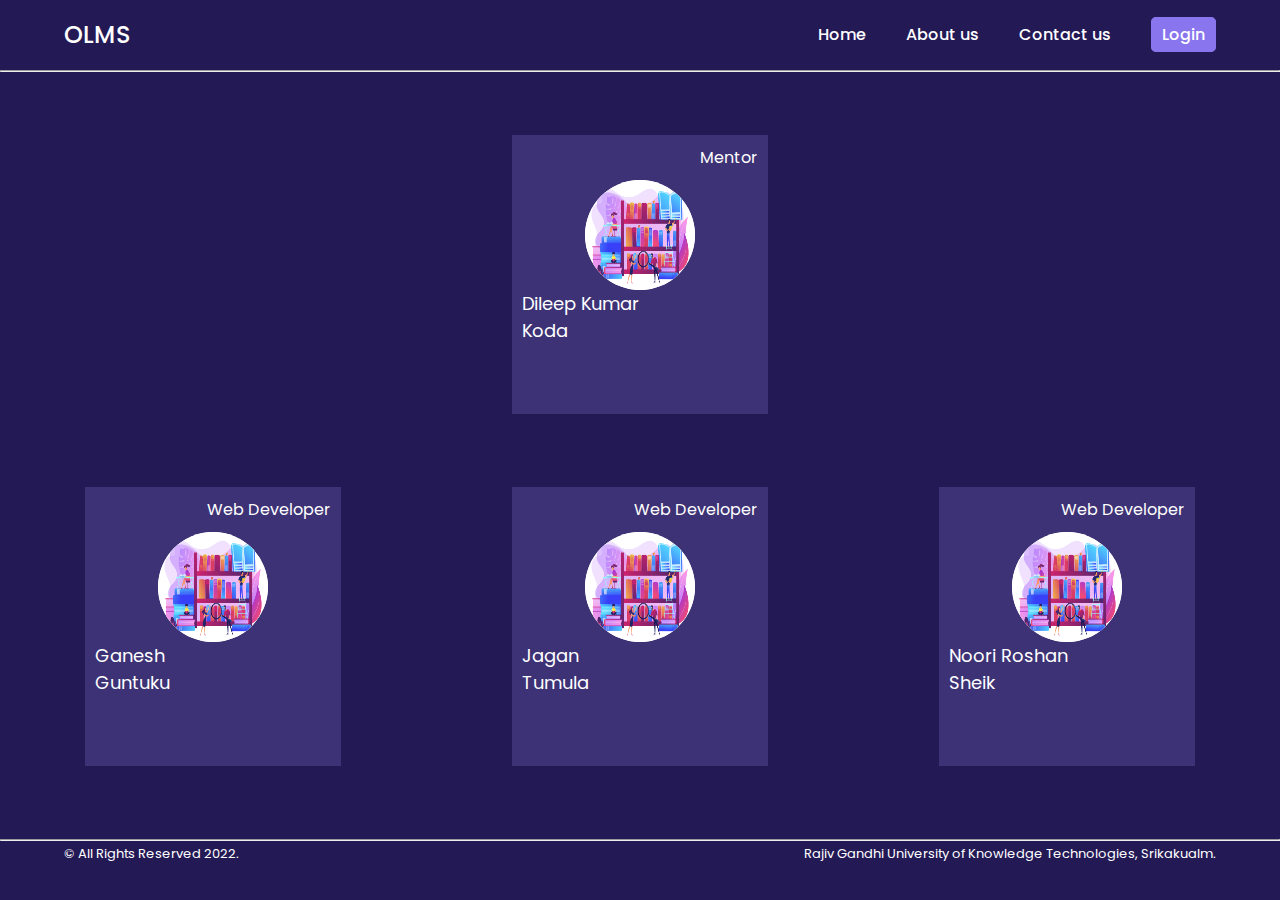
<file: contactus.html>
<!DOCTYPE html>
<html lang="en">
  <head>
    <meta charset="UTF-8" />
    <meta http-equiv="X-UA-Compatible" content="IE=edge" />
    <meta name="viewport" content="width=device-width, initial-scale=1.0" />
    <title>OLMS</title>
    <link rel="stylesheet" href="styles.css" />
    <link rel="preconnect" href="https://fonts.googleapis.com" />
    <link rel="preconnect" href="https://fonts.gstatic.com" crossorigin />
    <link
      href="https://fonts.googleapis.com/css2?family=Poppins:wght@100;200;300;400;500;600;700;800&display=swap"
      rel="stylesheet"
    />
    <link
      rel="stylesheet"
      href="https://cdn.jsdelivr.net/npm/bootstrap-icons@1.3.0/font/bootstrap-icons.css"
    />
  </head>
  <body>
    <div class="container">
      <header>
        <div class="logo">
          <a href="index.html">OLMS</a>
        </div>
        <!--------------------------------------- navigation bar starts here--------------------- -->
        <nav>
          <ul>
            <li><a href="index.html">Home</a></li>
            <li><a href="#"> About us</a></li>
            <li><a href="#"> Contact us</a></li>
            <li><a href="login.html" class="register-nav-link"> Login</a></li>
          </ul>
        </nav>
        <!--------------------------------------- navigation bar ends here--------------------- -->
      </header>
    </div>
    <hr />
    <div class="contactus-main-wrapper">
      <div class="contactus-wrapper1">
        <div class="role">Mentor</div>
        <div class="photo">
          <img
            class="photo"
            src="images/S170220.png"
            height="110px"
            width="110px"
          />
        </div>
        <div class="name-wrapper">
        <div class="name">
          Dileep Kumar <br/>
          Koda
          
        </div>
      </div>
      </div>
    </div>
    <div class="contactus-main-wrapper2">
      <div class="contactus-wrapper2">
        <div class="role">Web Developer</div>
        <div class="photo">
          <img
            class="photo"
            src="images/S170220.png"
            height="110px"
            width="110px"
          />
        </div>
        <div class="name-wrapper">
        <div class="name">
          Ganesh <br/>
          Guntuku
        </div>
      </div>
      </div>
      <div class="contactus-wrapper3">
        <div class="role">Web Developer</div>
        <div class="photo">
          <img
            class="photo"
            src="images/S170220.png"
            height="110px"
            width="110px"
          />
        </div>
        <div class="name-wrapper">
        <div class="name">
          Jagan <br/>
          Tumula
        </div>
       
      </div>
      </div>
      <div class="contactus-wrapper4">
        <div class="role">Web Developer</div>
        <div class="photo">
          <img
            class="photo"
            src="images/S170220.png"
            height="110px"
            width="110px"
          />
        </div>
        <div class="name-wrapper">
        <div class="name">
          Noori Roshan <br/>
          Sheik
        </div>
      </div>
      </div>
    </div>

<!-- --------------------------------- footer starts here---------------------------------------------- -->
<hr class="contactus-footer-hr">
<div class="homepage-footer container">
  <div class="homepage-allrights">
    &copy; All Rights Reserved 2022.
  </div>
  <div class="homepage-rgukt">
    Rajiv Gandhi University of Knowledge Technologies, Srikakualm.
  </div>
</div>

  </body>
</html>
</file>
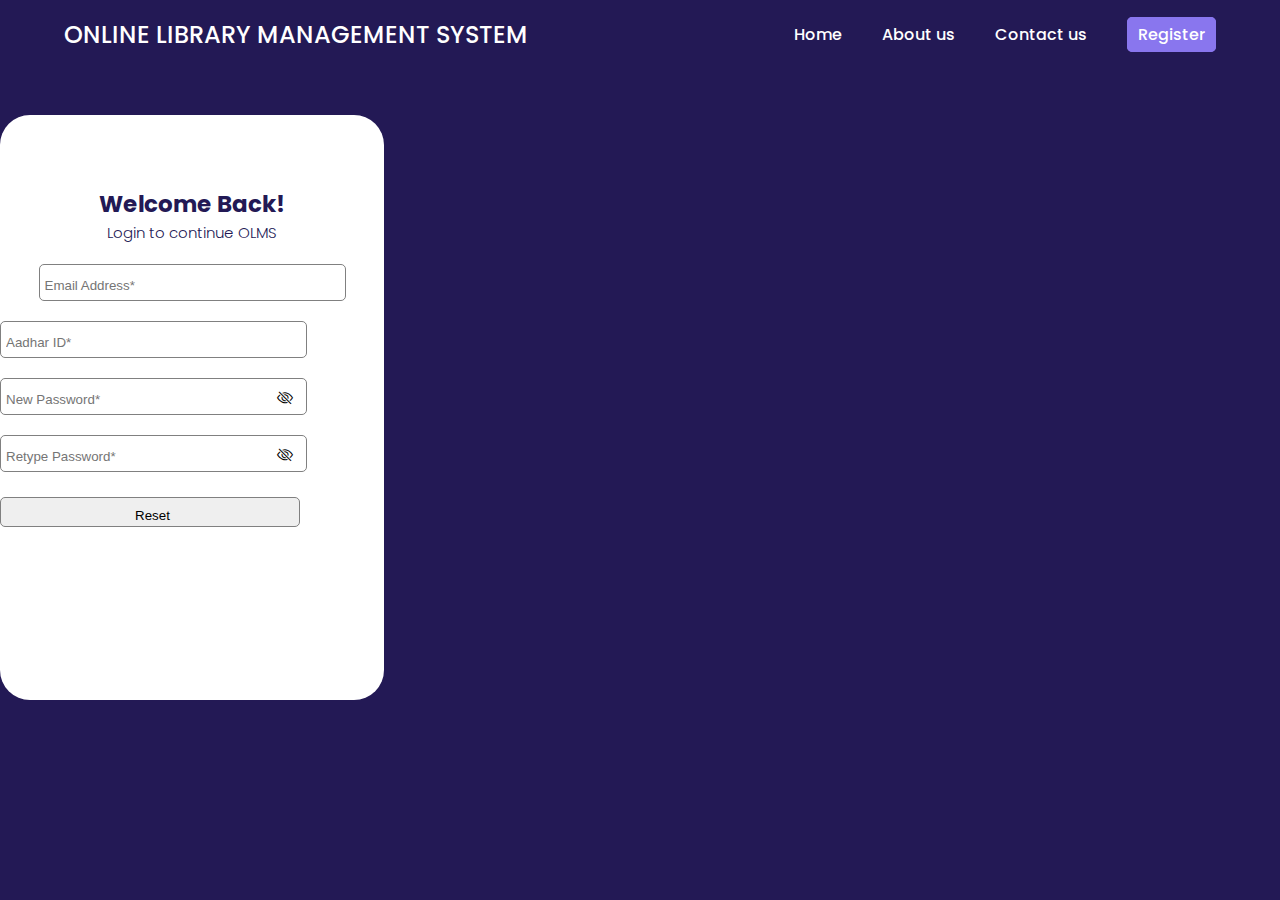
<file: forgot.html>
<!DOCTYPE html>
<html lang="en">
  <head>
    <meta charset="UTF-8" />
    <meta http-equiv="X-UA-Compatible" content="IE=edge" />
    <meta name="viewport" content="width=device-width, initial-scale=1.0" />
    <title>OLMS</title>
    <link rel="stylesheet" href="styles.css" />
    <link rel="preconnect" href="https://fonts.googleapis.com" />
    <link rel="preconnect" href="https://fonts.gstatic.com" crossorigin />
    <link
      href="https://fonts.googleapis.com/css2?family=Poppins:wght@100;200;300;400;500;600;700;800&display=swap"
      rel="stylesheet"
    />
    <link rel="stylesheet" href="https://cdn.jsdelivr.net/npm/bootstrap-icons@1.3.0/font/bootstrap-icons.css" />
  </head>
  <body>
    <div class="container">
      <header>
        <div class="logo"><a href="index.html">ONLINE LIBRARY MANAGEMENT SYSTEM</a> </div>
  <!--------------------------------------- navigation bar starts here--------------------- -->
        <nav>
          <ul>
            <li><a href="#">Home</a></li>
            <li><a href="#"> About us</a></li>
            <li><a href="#"> Contact us</a></li>
            <li><a href="#" class="register-nav-link"> Register</a></li>
          </ul>
        </nav>
  <!--------------------------------------- navigation bar ends here--------------------- -->
      </header>
    </div>


    <!------------------------------------ banner----------------------------------------------- -->
    <div class="bannerright">
        <h3>Welcome Back!</h3>
        <h2>Login to continue OLMS</h2>
        <form action="index.php" method="post" class="user">
          <div class="login">
            <input
              type="email"
              name="username"
              placeholder="Email Address*"
              required
            />
          </div>
          <div class="AadharID">
            <input
              type="text"
              name="username"
              placeholder="Aadhar ID*"
              required
            />
          <div class="pass">
            <input class="new_password"
              type="password"
              name="New password"
              id="password"
              placeholder="New Password*"
              required
            /><i class="bi bi-eye-slash" id="togglePassword"></i>
          </div>
          <div class="pass">
            <input class="retype_password"
              type="password"
              name="Reenter password"
              id="password"
              placeholder="Retype Password*"
              required
            /><i class="bi bi-eye-slash" id="togglePassword"></i>
          </div>
          
          </div>
          <div class="submit">
            <input
              class="submitbutton"
              name="submit"
              value="Reset"
              type="submit"
            />
          </div>



</body>
</html>
</file>
<file: styles.css>
* {
  padding: 0px;
  margin: 0px;
}
body {
  background-color: #231955;
}
.container {
  width: 90%;
  align-items: center;
  margin: auto;
}
header {
  height: 70px;
  width: 100%;
  display: flex;
  justify-content: space-between;
}
/*--------------------------------------- navigation starts here--------------------------------------- */
nav {
  line-height: 70px;
}
.logo {
  color: white;
  font-size: x-large;
  line-height: 70px;
  font-weight: 600;
  font-family: "Poppins", sans-serif;
  width: 50%;
}
a {
  font-weight: 500;
  font-family: "poppins";
  text-decoration: none;
  color: white;
}
li a:hover {
  color: #8976ee;
  transition: 0.5s;
}
.register-nav-link:hover {
  color: white;
}
ul {
  list-style-type: none;
  display: flex;
}
li {
  margin-left: 40px;
}
.register-nav-link {
  border: 1px solid #8976ee;
  padding: 5px 10px 5px 10px;
  background-color: #8976ee;
  border-radius: 5px;
}
/*--------------------------------------- navigation ends here--------------------------------------- */
h3 {
  text-align: center;
  padding-top: 8vh;
}
/*--------------------------------------- banner starts here--------------------------------------- */
.banner {
  height: 85vh;
  width: 100%;
  display: flex;
  background-color: #231955;
}
.bannerleft {
  width: 70%;
  height: 90vh;
}
.bannerright {
  border-radius: 30px;
  margin-top: 5vh;
  height: 65vh;
  width: 30%;
  background-color: white;
  margin-right: 100px;
}

.login,
.pass,
.AadharID {
  margin: auto;
  margin-top: 20px;
  display: inline-block;
}
.submit {
  margin: auto;
  margin-top: 20px;
}
.user {
  display: flex;
  flex-direction: column;
}
input {
  padding-left: 5px;
  height: 30px;
  width: 300px;
  padding-top: 5px;
  border: 1px solid gray;
  border-radius: 5px;
}
.submit-button {
  background-color: #8976ee;
  color: white;
  font-family: "poppins";
  font-weight: 600;
  height: 40px;
  width: 200px;
  /* padding-left: 200px; */
}
.submit input {
  padding-top: 10px;
  padding-bottom: 10px;
  cursor: pointer;
}
.login-submit {
  text-align: center;
  padding-top: 20px;
}
.for {
  color: #0096ff;
  font-size: 13px;
}
.forgot {
  width: 300px;
  margin: auto;
  margin-top: 5px;
  text-align: right;
  display: flex;
  justify-content: space-between;
}
.user-profile{
  line-height: 70px;
  color: white;
}
h3 {
  font-family: "poppins";
  color: #231955;
  text-align: center;
  font-size: 23px;
}
h2 {
  font-family: "poppins";
  font-size: 15px;
  color: #231955;
  text-align: center;
  font-weight: 300;
}
.check {
  height: 12px;
  width: 12px;
  margin-right: 2px;
}
.checkname {
  color: #0096ff;
}
.register {
  margin-left: 65px;
  margin-top: 45px;
}
.registerlink {
  color: #0096ff;
  font-size: 13px;
  margin-left: 5px;
}
.allrights,
.rgukt {
  color: white;
}
.allrights {
  margin-left: 60px;
}
.rgukt {
  margin-right: 60px;
}
/*--------------------------------------- footer starts here--------------------------------------- */
.footer {
  display: flex;
  justify-content: space-between;
}
.banner-image {
  height: 50vh;
  width: 50%;
  margin-top: 15vh;
  background-image: url("images/bannerleft.png");
  background-size: cover;
  background-position: center;
  margin-left: 200px;
}
img {
  height: 60vh;
  width: 50%;
}
/*--------------------------------------- footer ends here--------------------------------------- */
/*--------------------------------------- banner ends here--------------------------------------- */
form i {
  margin-left: -30px;
  cursor: pointer;
}
.password {
  margin-left: -15px;
}

/* -----------------------------Home page css starts here------------------------------------------------ */
/*------------------------------------ banner css starts here ------------------------------------ */
.homepage-banner {
  width: 100%;
  height: 86vh;
  background-image: url("images/lms2.jpg");
  background-size: cover;
  background-position: center;
}
.homepage-banner-layer {
  width: 100%;
  height: 86vh;
  /* padding-left: 35px; */
  background-color: #23195581;
  display: flex;
  /* background-color: red; */
  /* justify-content: space-around; */
}
.homepage-banner-left {
  width: 50%;
  padding-left: 35px;
  height: 60vh;
}
.homepage-banner-right {
  height: 60vh;
  width: 50%;
  padding-left: 40px;
}
.homepage-banner-left h1,
.homepage-banner-right h1 {
  color: white;
  margin-left: 5%;
  /* text-align: ; */
  width: 100%;
  /* background-color: red; */
  font-family: "poppins";
  font-weight: 500;
  padding-top: 15vh;
}
.homepage-banner-right h1 {
  margin-right: 5%;
}
.homepage-banner-content-left,
.homepage-banner-content-right {
  margin-left: 5%;
  width: 100%;
  color: white;
  margin-top: 20px;
  font-family: "poppins";
  font-weight: 300;
}
.homepage-banner-right {
  width: 40%;
}
.homepage-banner-content-right {
  margin-right: 5%;
}
.homepage-footer {
  font-family: "poppins";
  font-weight: 400;
  font-size: small;
  display: flex;
  line-height: 25px;
  background-color: #231955;
  justify-content: space-between;
  color: white;
}

/*------------------------------------------ userpage css starts here --------------------------------------------- */
.user-banner-left,
.admin-banner-left {
  border-start-end-radius: 20px;
  height: 90vh;
  width: 20%;
  background-color: #411530;
  background-image: url("images/s1.jpg");
  background-size: cover;
  background-blend-mode: color-burn;
  background-position: center;
}
.icon {
  margin-right: 5px;
}
.user-banner-data,
.admin-banner-data {
  display: flex;
  flex-direction: column;
}
.user-banner-icon-data,
.admin-banner-icon-data {
  color: white;
  padding-top: 15px;
  padding-bottom: 10px;
  padding-left: 30px;
}
.user-banner-icon-data:hover,
.admin-banner-icon-data:hover {
  border-start-end-radius: 20px;
  border-end-end-radius: 20px;
  background-color: #c8c3e450;
}


/* .user-image:hover,
.admin-image:hover {
  width: 60px;
  height: 20px;
  box-shadow: 1px 1px 10px #0096ff;
} */
.user-log{
  /* background-color: red; */
  color: white;
      border: 1px solid #8976ee;
    padding: 5px 10px 5px 10px;
    background-color: #8976ee;
    border-radius: 5px;
    margin-right: 30px;
  /* border: 1px solid black; */
}
.user-logout,
.admin-logout {
  color: white;
  font-family: "poppins";
  background-color: #411530;
  background-image: url("images/s1.jpg");
  background-size: cover;
  background-blend-mode: color-burn;
  border-start-end-radius: 20px;
  border-end-end-radius: 10px;
  border-end-start-radius: 20px;
  color: white;
  padding: 10px;
  position: relative;
  z-index: 1;
}
.user-log:hover,
.admin-log:hover {
  box-shadow: 1px 1px 10px black;
}

.user-banner-right,
.admin-banner-right {
  width: 80%;
  position: relative;
  z-index: 0;
  /* background-color: red; */
}
.user-banner,
.admin-banner {
  width: 100%;
  display: flex;
}
.user-banner-right-data h2 {
  color: white;
  font-family: "poppins";
  font-size: large;
  font-weight: 600;
  padding-top: 20px;
}
.searchbookslabel {
  color: white;
  margin-right: 5px;
  font-family: "poppins";
  font-size: large;
}
.search-books-submit {
  width: 100px;
  /* padding-right: 0px; */
  margin-left: 2px;
  background-color: #411530;
  color: white;
  border-style: none;
  cursor: pointer;
  border-radius: 10px;
  height: 40px;
}
.search-icon {
  color: white;
  margin-left: -90px;
}
.searchbooks {
  display: flex;
  justify-content: center;
  margin-top: 10px;
}

/* --------------------------------------- about us ------------------------------------------ */
.contactus-main-wrapper,
.contactus-main-wrapper2 {
  display: flex;
  justify-content: space-around;
  color: white;
  font-family: "poppins";
}
.contactus-wrapper1,
.contactus-wrapper2,
.contactus-wrapper3,
.contactus-wrapper4 {
  height: 31vh;
  width: 20%;
  background-color: #3d3275;
  margin-bottom: 10px;
  margin-top: 7vh;
}
.role {
  text-align: right;
  margin: 10px;
  font-size: medium;
}
.photo {
  height: 110px;
  width: 110px;
  background-color: white;
  margin: auto;
  border-radius: 100px;
}
.name {
  margin: 0px 10px 10px 10px;
  font-size: large;
}
.name-wrapper {
  display: flex;
  justify-content: space-between;
}
.contactus-footer-hr {
  margin-top: 7vh;
}

/* ----------------------------- apply css starts here ---------------------------------------*/
.user-banner-right {
  height: 90vh;
  width: 80%;
}
.book-apply-heading {
  color: white;
  font: "poppins";
  text-align: center;
  margin-top: 10px;
  font-weight: 600;
  font-size: large;
  margin-bottom: 10px;
}

.one,
.two {
  width: 45%;
  display: flex;
  justify-content: space-evenly;
  flex-direction: column;
}
.books-apply {
  display: flex;
  justify-content: space-evenly;
  color: white;
  font-family: "poppins";
  margin-top: 5vh;
}
.books-apply-form input {
  width: 100%;
}
.submit {
  width: 100%;
  height: 37px;
  margin-top: 25px;
  cursor: pointer;
  background-color: white;
  font-family: "poppins";
  font-weight: 700;
  color: #231955;
  font-size: small;
}
/*------------------------------------ profile sectiion starts here --------------------------------- */
.profile-section {
  width: 100%;
  /* background-color: red; */
  color: white;
  /* display: flex; */
}
.profile-left-section {
  width: 50%;
  /* background-color: red; */
  margin-left: 20px;
  /* margin-top: 10px; */
}
.profile-right-section {
  width: 50%;
  height: 80vh;
  text-align: center;
}

.p-one {
  /* width: 100%; */
  display: flex;
  flex-direction: column;
  margin-top: 17px;
  font-family: "poppins";
}
.select-profile-branch,
.select-profile-gender {
  width: 100%;
  height: 35px;
  border-radius: 10%;
}
.p-one .a {
  color: red;
  /* font-family: 'poppins'; */
  width: 100%;
}
.profile-section-form {
  display: flex;
  /* margin-left: 20px; */
}

.profile-section-image {
  height: 40vh;
  width: 50%;
  border-radius: 50%;
  margin-top: 10vh;
  border: 5px solid #0096ff;
}

.profile-update {
  margin-top: 22vh;
  height: 30px;
  /* background-color: white; */
}
.profile-submit {
  cursor: pointer;
  background-color: white;
  font-family: "poppins";
  font-weight: 700;
  color: #231955;
  font-size: small;
}
.booksearch{
  color: white;
  margin-top: 15px;
  font-family: 'poppins';
}
/* ----------------------------------- admin page css starts here ---------------------------------------------- */

.admin-banner-right-data h2 {
  color: white;
  font-family: "poppins";
  font-size: large;
  font-weight: 600;
  padding-top: 20px;
}
</file>
